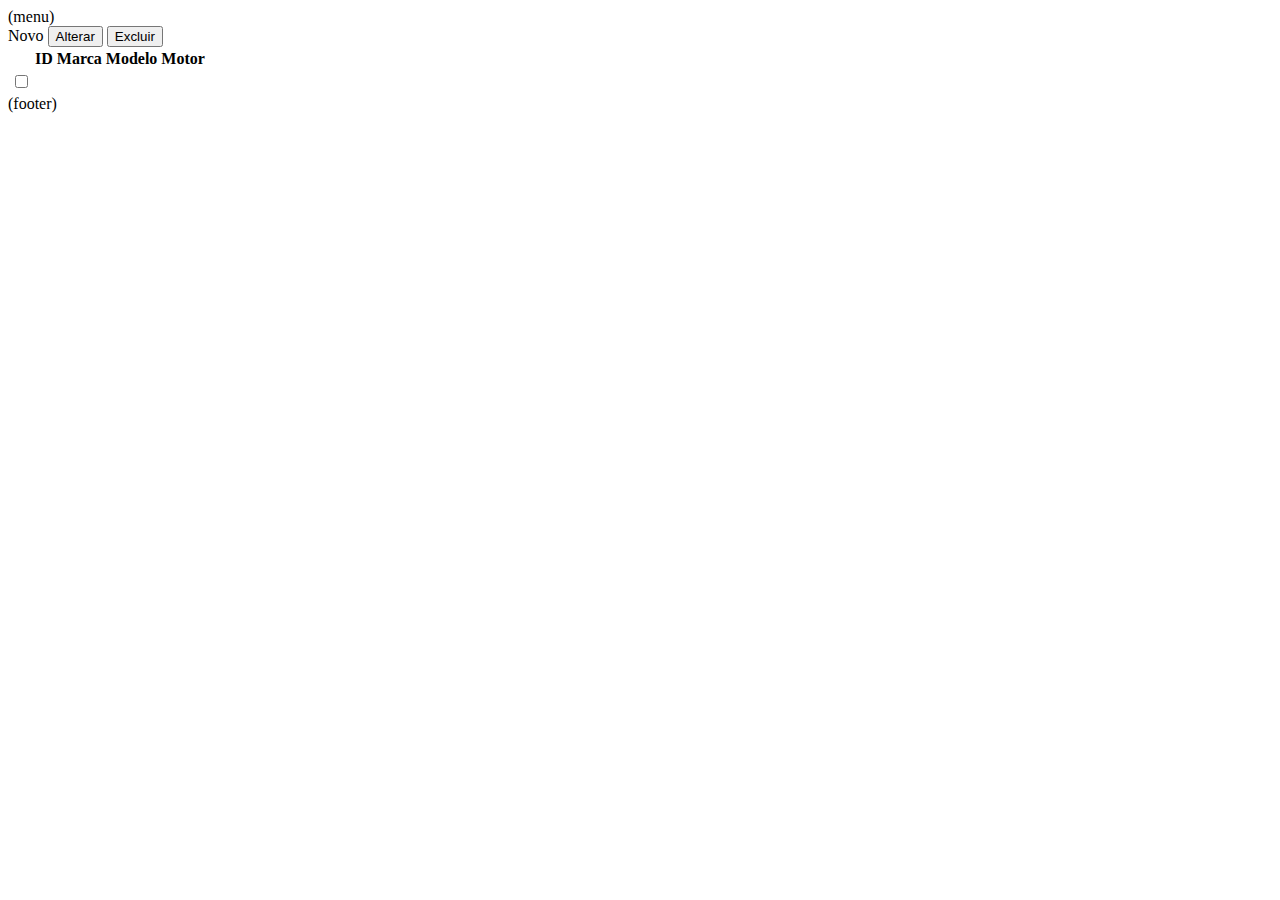
<file: src/main/resources/templates/carro/index.html>
<!DOCTYPE html>
<html xmlns:th="http://www.thymeleaf.org" xmlns:layout="http://www.ultraq.net.nz/thymeleaf/layout">

<head th:include="layout :: htmlhead">
    <meta name="viewport" content="width=device-width, initial-scale=1">
</head>

<body>

    <nav th:replace="layout :: menu">(menu)</nav>
    <div class="container">

        <a th:href="@{/carro/novo}" class=" btn btn-primary">Novo</a>
        <button class="btn btn-primary" id="btnAlterar">Alterar</button>
        <button class="btn btn-danger" id="btnExcluir">Excluir</button>
        <table class="table" id="carros">
            <thead>
                <tr>
                    <th></th>
                    <th>
                        ID
                    </th>
                    <th>
                        Marca   
                    </th>
                    <th>
                        Modelo
                    </th>
                    <th>
                        Motor
                    </th>
                </tr>
            </thead>
            <tbody>
                <tr th:each="umCarro : ${listaCarros}">
                    <td><input type="checkbox" th:data-id="${umCarro.id}" class="js-check"></td>
                    <td th:text="${umCarro.id}"></td>
                    <td th:text="${umCarro.marca}"></td>
                    <td th:text="${umCarro.modelo}"></td>
                    <td th:text="${umCarro.motor}"></td>
                </tr>
            </tbody>
        </table>
    </div>

    <div th:include="layout :: footer">(footer)</div>
    <script type="text/javascript">
        $(document).ready(function(){
            $("#btnExcluir").on('click', function(){
                bootbox.confirm("Confirma a exclusão do registro?", 
                    function(result){
                        if(result){
                            $('input[type=checkbox]').each(function () {
                                if(this.checked){
                                    $.ajax({
                                        url: '/carro/delete/' + $(this).attr("data-id"),
                                        method: "GET",
                                        success : function(){
                                            window.location.href = "/carro/";
                                        }
                                    });
                                }
                            });
                        }
                });
            });
            $("#btnAlterar").on('click', function(){
                $('input[type=checkbox]').each(function () {
                    if(this.checked){
                        window.location.href = "/carro/alterar/" + $(this).attr("data-id");
                    }
                });
            });
            $("#carro").on('click',"tr", function(){
                let checkbox = $(this).find('.js-check');
                console.log(checkbox);
                checkbox.prop("checked",!checkbox.is(':checked'));
            });
        });
    </script>
</body>
</html>
</file>
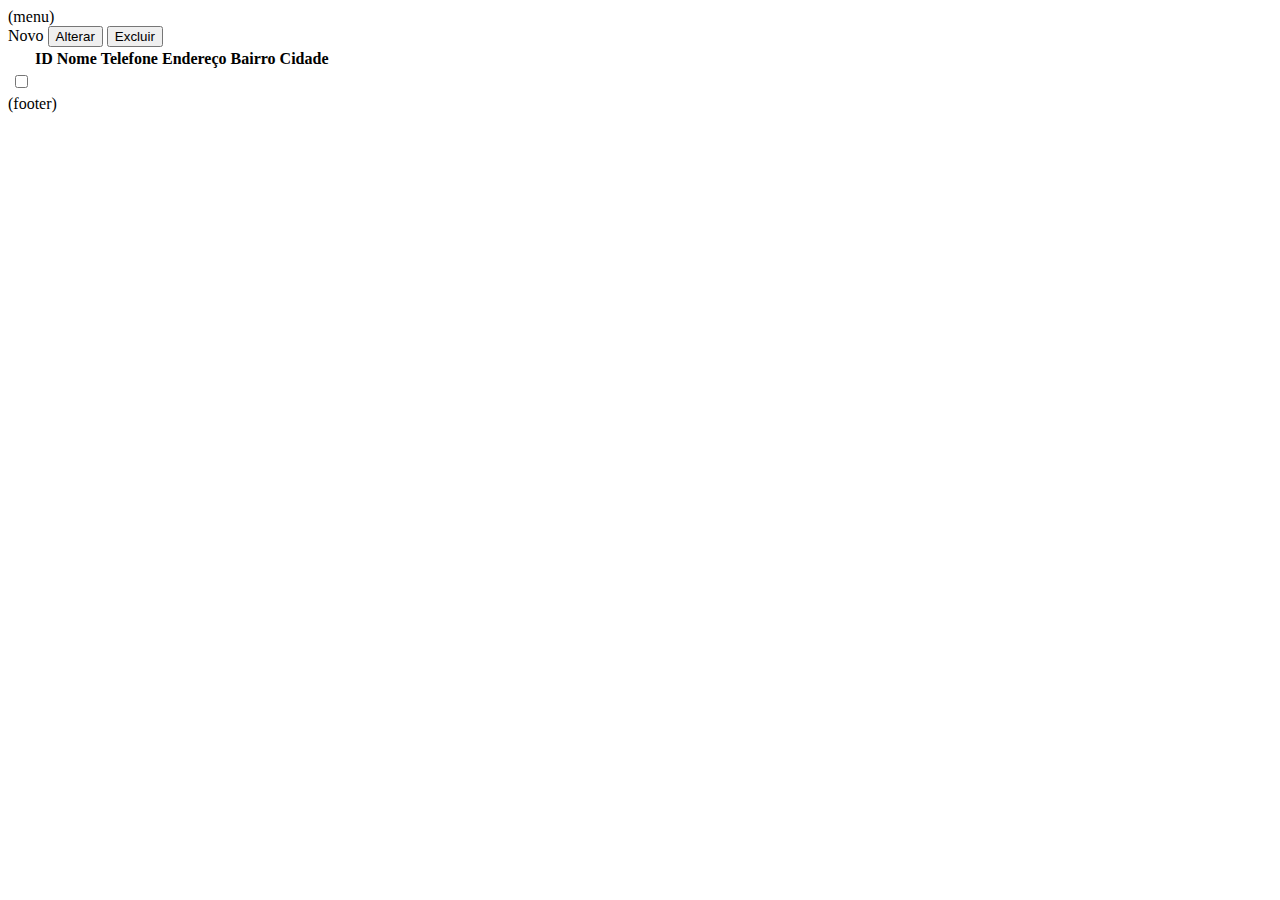
<file: src/main/resources/templates/cliente/index.html>
<!DOCTYPE html>
<html xmlns:th="http://www.thymeleaf.org" xmlns:layout="http://www.ultraq.net.nz/thymeleaf/layout">

<head th:include="layout :: htmlhead">
    <meta name="viewport" content="width=device-width, initial-scale=1">
</head>

<body>
    <nav th:replace="layout :: menu">(menu)</nav>
    <div class="container">

        <a th:href="@{/cliente/novo}" class=" btn btn-primary">Novo</a>
        <button class="btn btn-primary" id="btnAlterar">Alterar</button>
        <button class="btn btn-danger" id="btnExcluir">Excluir</button>
        <table class="table" id="clientes">
            <thead>
                <tr>
                    <th></th>
                    <th>
                        ID
                    </th>
                    <th>
                        Nome
                    </th>
                    <th>
                        Telefone
                    </th>
                    <th>
                        Endereço
                    </th>
                    <th>
                        Bairro
                    </th>
                    <th>
                        Cidade
                    </th>
                </tr>
            </thead>
            <tbody>
                <tr th:each="umCliente : ${listaClientes}">
                    <td><input type="checkbox" th:data-id="${umCliente.id}" class="js-check"></td>
                    <td th:text="${umCliente.id}"></td>
                    <td th:text="${umCliente.nome}"></td>
                    <td th:text="${umCliente.telefone}"></td>
                    <td th:text="${umCliente.endereco}"></td>
                    <td th:text="${umCliente.bairro}"></td>
                    <td th:text="${umCliente.cidade}"></td>
                </tr>
            </tbody>
        </table>
    </div>

    <div th:include="layout :: footer">(footer)</div>
    <script type="text/javascript">
        $(document).ready(function(){
            $("#btnExcluir").on('click', function(){
                bootbox.confirm("Confirma a exclusão do registro?", 
                    function(result){
                        if(result){
                            $('input[type=checkbox]').each(function () {
                                if(this.checked){
                                    $.ajax({
                                        url: '/cliente/delete/' + $(this).attr("data-id"),
                                        method: "GET",
                                        success : function(){
                                            window.location.href = "/cliente/";
                                        }
                                    });
                                }
                            });
                        }
                });
            });
            $("#btnAlterar").on('click', function(){
                $('input[type=checkbox]').each(function () {
                    if(this.checked){
                        window.location.href = "/cliente/alterar/" + $(this).attr("data-id");
                    }
                });
            });
            $("#cliente").on('click',"tr", function(){
                let checkbox = $(this).find('.js-check');
                console.log(checkbox);
                checkbox.prop("checked",!checkbox.is(':checked'));
            });
        });
    </script>

</body>

</html>
</file>
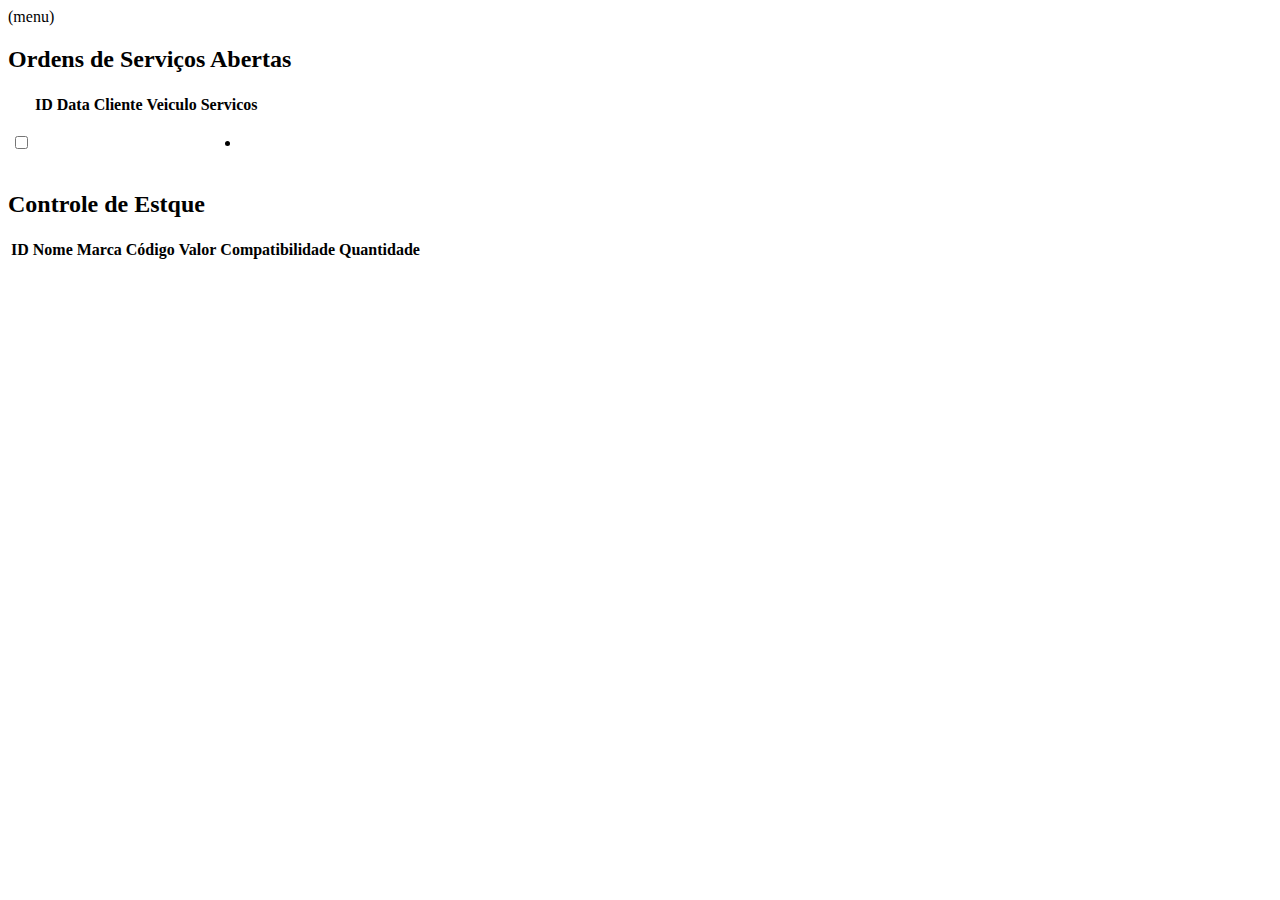
<file: src/main/resources/templates/home/index.html>
<!DOCTYPE html>
<html xmlns:th="http://www.thymeleaf.org" xmlns:layout="http://www.ultraq.net.nz/thymeleaf/layout">

<head th:include="layout :: htmlhead">
    <meta name="viewport" content="width=device-width, initial-scale=1">
</head>

<body>
    <nav th:replace="layout :: menu">(menu)</nav>
    <div class="container">
        <div class="container_OS">
            <h2 class="titleOS ">Ordens de Serviços Abertas</h2>
            <table class="table" id="ordemdeservico">
                <thead>
                    <tr>
                        <th>

                        </th>
                        <th>
                            ID
                        </th>
                        <th>
                            Data
                        </th>
                        <th>
                            Cliente
                        </th>
                        <th>
                            Veiculo
                        </th>
                        <th>
                            Servicos
                        </th>
                    </tr>
                </thead>
                <tbody>
                    <tr th:each="umOrdemDeServico : ${listOS}">
                        <td><input type="checkbox" th:data-id="${umOrdemDeServico.id}" class="js-check"></td>
                        <td th:text="${umOrdemDeServico.id}"></td>
                        <td th:text="${umOrdemDeServico.data}"></td>
                        <td th:text="${umOrdemDeServico.cliente.nome}"></td>
                        <td th:text="${umOrdemDeServico?.veiculo?.modelo}"></td>
                        <td>
                            <ul>
                                <li th:each="umServico : ${umOrdemDeServico.listaDeServico}"
                                    th:text="${umServico.produto?.nomeProduto}">

                                </li>
                            </ul>
                        </td>
                    </tr>
                </tbody>
            </table>
        </div>

        <div class="container_Product">

            <h2 class="titleOS ">Controle de Estque</h2>
            <table class="table" id="produtos">
                <thead>
                    <tr>
                        <th>
                            ID
                        </th>
                        <th>
                            Nome
                        </th>
                        <th>
                            Marca
                        </th>
                        <th>
                            Código
                        </th>
                        <th>
                            Valor
                        </th>
                        <th>
                            Compatibilidade
                        </th>
                        <th>
                            Quantidade
                        </th>
                    </tr>
                </thead>
                <tbody>
                    <tr th:each="umProduto : ${listaProdutos}">
                        <td th:text="${umProduto.id}"></td>
                        <td th:text="${umProduto.nomeProduto}"></td>
                        <td th:text="${umProduto.marcaProduto}"></td>
                        <td th:text="${umProduto.codigoProduto}"></td>
                        <td th:text="${umProduto.valorProduto}"></td>
                        <td th:text="${umProduto.compatibilidade}"></td>
                        <td th:text="${umProduto.quantidadeProduto}"></td>
                    </tr>
                </tbody>
            </table>
        </div>

    </div>

    

</body>

</html>
</file>
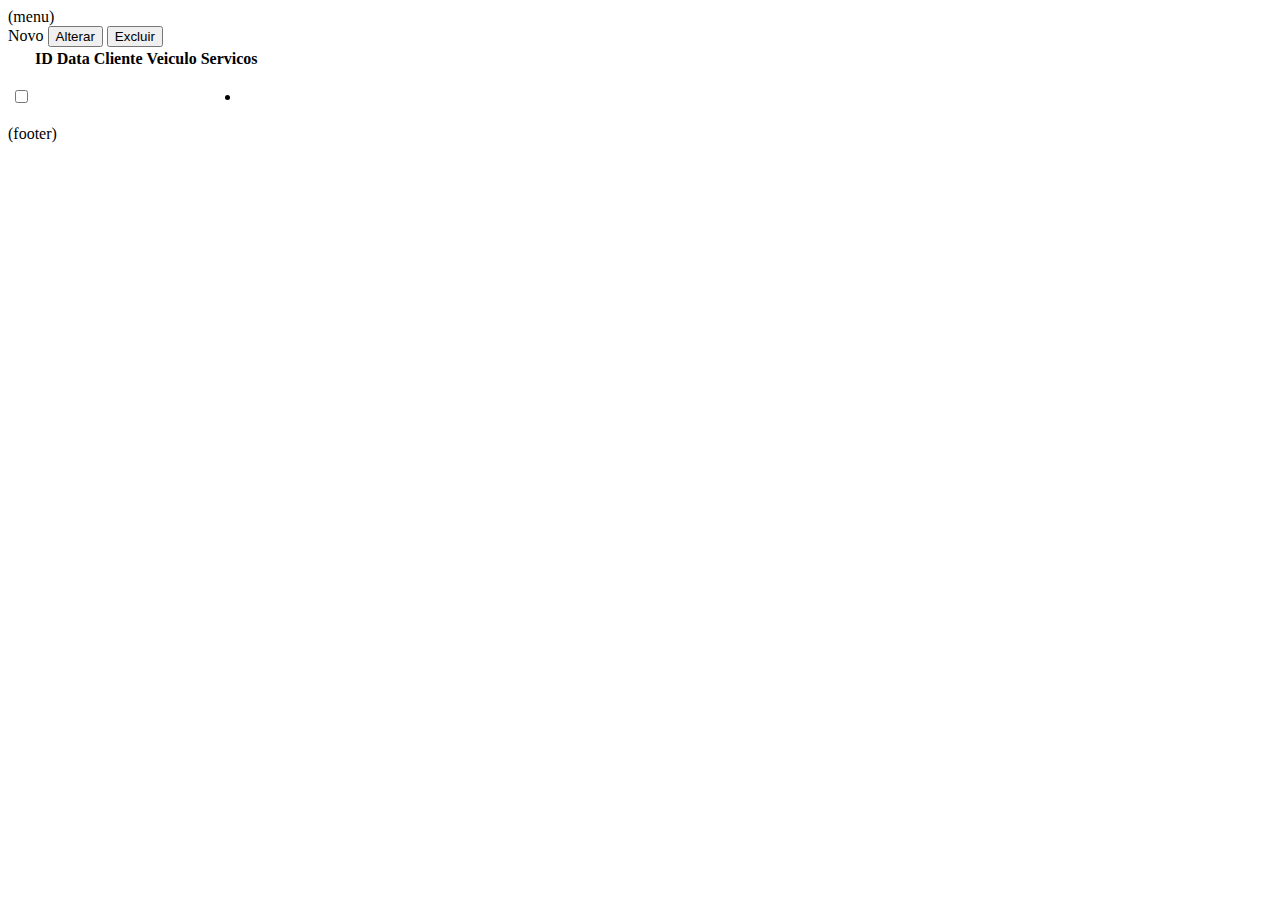
<file: src/main/resources/templates/ordemdeservico/index.html>
<!DOCTYPE html>
<html xmlns:th="http://www.thymeleaf.org" xmlns:layout="http://www.ultraq.net.nz/thymeleaf/layout">

<head th:include="layout :: htmlhead">
    <meta name="viewport" content="width=device-width, initial-scale=1">
</head>

<body>
    <nav th:replace="layout :: menu">(menu)</nav>
    <div class="container">

        <a th:href="@{/ordemdeservico/novo}" class=" btn btn-primary">Novo</a>
        <button class="btn btn-primary" id="btnAlterar">Alterar</button>
        <button class="btn btn-danger" id="btnExcluir">Excluir</button>

        <table class="table" id="ordemdeservico">
            <thead>
                <tr>
                    <th>

                    </th>
                    <th>
                        ID
                    </th>
                    <th>
                        Data
                    </th>
                    <th>
                        Cliente
                    </th>
                    <th>
                        Veiculo
                    </th>
                    <th>
                        Servicos
                    </th>
                </tr>
            </thead>
            <tbody>
                <tr th:each="umOrdemDeServico : ${listaOrdemDeServico}">
                    <td><input type="checkbox" th:data-id="${umOrdemDeServico.id}" class="js-check"></td>
                    <td th:text="${umOrdemDeServico.id}"></td>
                    <td th:text="${umOrdemDeServico.data}"></td>
                    <td th:text="${umOrdemDeServico.cliente.nome}"></td>
                    <td th:text="${umOrdemDeServico?.veiculo?.modelo}"></td>
                    <td>
                        <ul>
                            <li th:each="umServico : ${umOrdemDeServico.listaDeServico}"
                                th:text="${umServico.produto?.nomeProduto}">

                            </li>
                        </ul>
                    </td>
                </tr>
            </tbody>
        </table>
    </div>

    <div th:include="layout :: footer">(footer)</div>

    <script type="text/javascript">
        $(document).ready(function(){
            $("#btnExcluir").on('click', function(){
                bootbox.confirm("Confirma a exclusão do registro?", 
                    function(result){
                        if(result){
                            $('input[type=checkbox]').each(function () {
                                if(this.checked){
                                    $.ajax({
                                        url: '/ordemdeservico/delete/' + $(this).attr("data-id"),
                                        method: "GET",
                                        success : function(){
                                            window.location.href = "/ordemdeservico/";
                                        }
                                    });
                                }
                            });
                        }
                });
            });
            $("#btnAlterar").on('click', function(){
                $('input[type=checkbox]').each(function () {
                    if(this.checked){
                        window.location.href = "/ordemdeservico/alterar/" + $(this).attr("data-id");
                    }
                });
            });
            $("#ordemdeservico").on('click',"tr", function(){
                let checkbox = $(this).find('.js-check');
                console.log(checkbox.type)
                
                console.log("ponto1" + checkbox.is(':checked'));
                checkbox.prop("checked",!checkbox.is(':checked'));
                /*$(this).css( "background-color", "green" );*/
            });
        });
    </script>

</body>

</html>
</file>
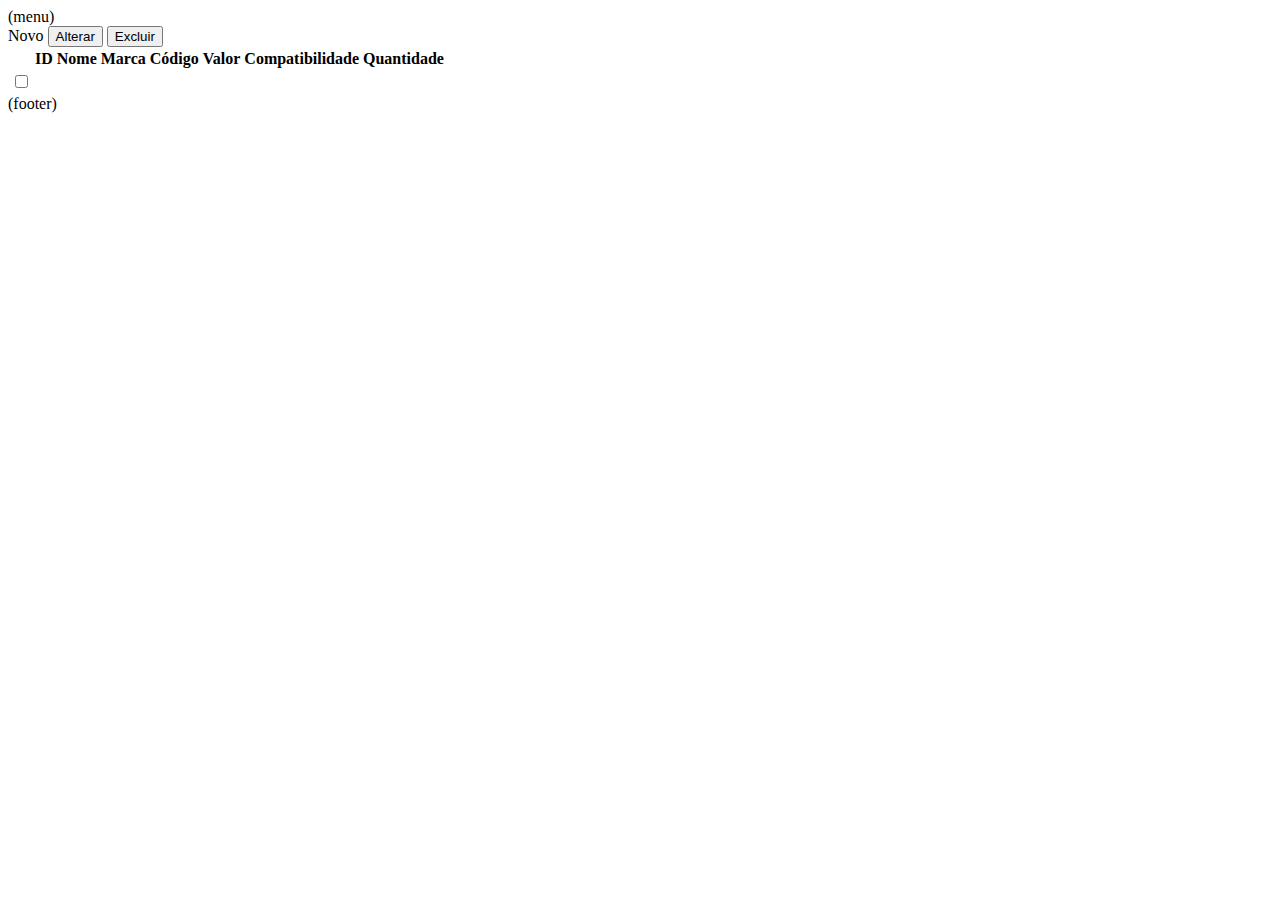
<file: src/main/resources/templates/produto/index.html>
<!DOCTYPE html>
<html xmlns:th="http://www.thymeleaf.org" xmlns:layout="http://www.ultraq.net.nz/thymeleaf/layout">

<head th:include="layout :: htmlhead">
    <meta name="viewport" content="width=device-width, initial-scale=1">
</head>

<body>
    <nav th:replace="layout :: menu">(menu)</nav>
    <div class="container">

        <a th:href="@{/produto/novo}" class=" btn btn-primary">Novo</a>
        <button class="btn btn-primary" id="btnAlterar">Alterar</button>
        <button class="btn btn-danger" id="btnExcluir">Excluir</button>
        <table class="table" id="produtos">
            <thead>
                <tr>
                    <th></th>
                    <th>
                        ID
                    </th>
                    <th>
                        Nome
                    </th>
                    <th>
                        Marca
                    </th>
                    <th>
                        Código
                    </th>
                    <th>
                        Valor
                    </th>
                    <th>
                        Compatibilidade
                    </th>
                    <th>
                        Quantidade
                    </th>
                </tr>
            </thead>
            <tbody>
                <tr th:each="umProduto : ${listaProdutos}">
                    <td><input type="checkbox" th:data-id="${umProduto.id}" class="js-check"></td>
                    <td th:text="${umProduto.id}"></td>
                    <td th:text="${umProduto.nomeProduto}"></td>
                    <td th:text="${umProduto.marcaProduto}"></td>
                    <td th:text="${umProduto.codigoProduto}"></td>
                    <td th:text="${umProduto.valorProduto}"></td>
                    <td th:text="${umProduto.compatibilidade}"></td>
                    <td th:text="${umProduto.quantidadeProduto}"></td>
                </tr>
            </tbody>
        </table>
    </div>

    <div th:include="layout :: footer">(footer)</div>
    <script type="text/javascript">
        $(document).ready(function(){
            $("#btnExcluir").on('click', function(){
                bootbox.confirm("Confirma a exclusão do registro?", 
                    function(result){
                        if(result){
                            $('input[type=checkbox]').each(function () {
                                if(this.checked){
                                    $.ajax({
                                        url: '/produto/delete/' + $(this).attr("data-id"),
                                        method: "GET",
                                        success : function(){
                                            window.location.href = "/produto/";
                                        }
                                    });
                                }
                            });
                        }
                });
            });
            $("#btnAlterar").on('click', function(){
                $('input[type=checkbox]').each(function () {
                    if(this.checked){
                        window.location.href = "/produto/alterar/" + $(this).attr("data-id");
                    }
                });
            });
            $("#produto").on('click',"tr", function(){
                let checkbox = $(this).find('.js-check');
                console.log(checkbox);
                checkbox.prop("checked",!checkbox.is(':checked'));
            });
        });
    </script>

</body>

</html>
</file>
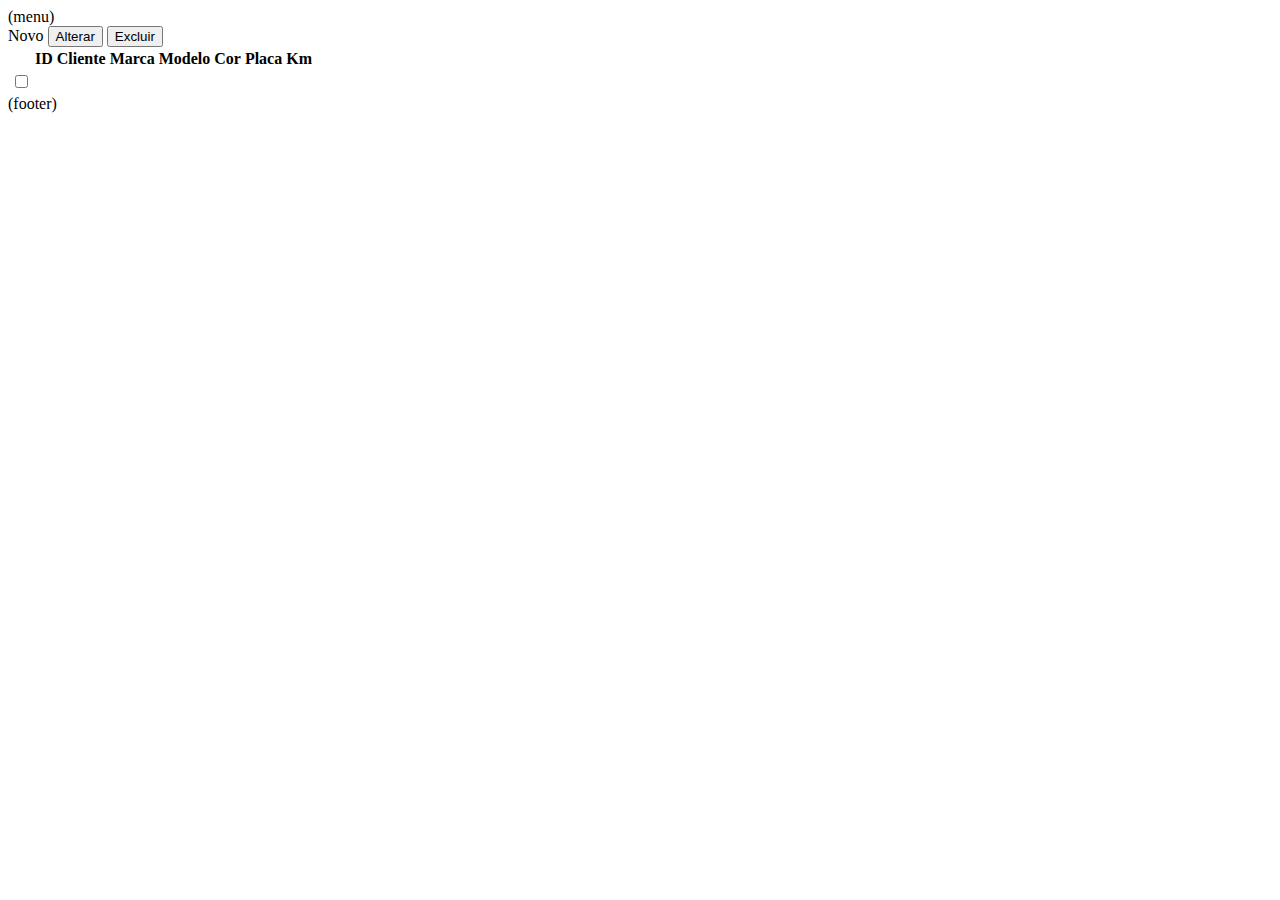
<file: src/main/resources/templates/veiculo/index.html>
<!DOCTYPE html>
<html xmlns:th="http://www.thymeleaf.org" xmlns:layout="http://www.ultraq.net.nz/thymeleaf/layout">

<head th:include="layout :: htmlhead">
    <meta name="viewport" content="width=device-width, initial-scale=1">
</head>

<body>
    <nav th:replace="layout :: menu">(menu)</nav>
    <div class="container">

        <a th:href="@{/veiculo/novo}" class=" btn btn-primary">Novo</a>
        <button class="btn btn-primary" id="btnAlterar">Alterar</button>
        <button class="btn btn-danger" id="btnExcluir">Excluir</button>
        <table class="table" id="veiculos">
            <thead>
                <tr>
                    <th></th>
                    <th>
                        ID
                    </th>
                    <th>
                        Cliente
                    </th>
                    <th>
                        Marca
                    </th>
                    <th>
                        Modelo
                    </th>
                    <th>
                        Cor
                    </th>
                    <th>
                        Placa
                    </th>
                    <th>
                        Km
                    </th>
                </tr>
            </thead>
            <tbody>
                <tr th:each="umVeiculo : ${listaVeiculos}">
                    <td><input type="checkbox" th:data-id="${umVeiculo.id}" class="js-check"></td>
                    <td th:text="${umVeiculo.id}"></td>
                    <td th:text="${umVeiculo.cliente?.nome}"></td>
                    <td th:text="${umVeiculo.marca}"></td>
                    <td th:text="${umVeiculo.modelo}"></td>
                    <td th:text="${umVeiculo.cor}"></td>
                    <td th:text="${umVeiculo.placa}"></td>
                    <td th:text="${umVeiculo.kilometragem}"></td>
                </tr>
            </tbody>
        </table>
    </div>

    <div th:include="layout :: footer">(footer)</div>
    <script type="text/javascript">
        $(document).ready(function(){
            $("#btnExcluir").on('click', function(){
                bootbox.confirm("Confirma a exclusão do registro?", 
                    function(result){
                        if(result){
                            $('input[type=checkbox]').each(function () {
                                if(this.checked){
                                    $.ajax({
                                        url: '/veiculo/delete/' + $(this).attr("data-id"),
                                        method: "GET",
                                        success : function(){
                                            window.location.href = "/veiculo/";
                                        }
                                    });
                                }
                            });
                        }
                });
            });
            $("#btnAlterar").on('click', function(){
                $('input[type=checkbox]').each(function () {
                    if(this.checked){
                        window.location.href = "/veiculo/alterar/" + $(this).attr("data-id");
                    }
                });
            });
            $("#veiculo").on('click',"tr", function(){
                let checkbox = $(this).find('.js-check');
                console.log(checkbox);
                checkbox.prop("checked",!checkbox.is(':checked'));
            });
        });
    </script>

</body>

</html>
</file>
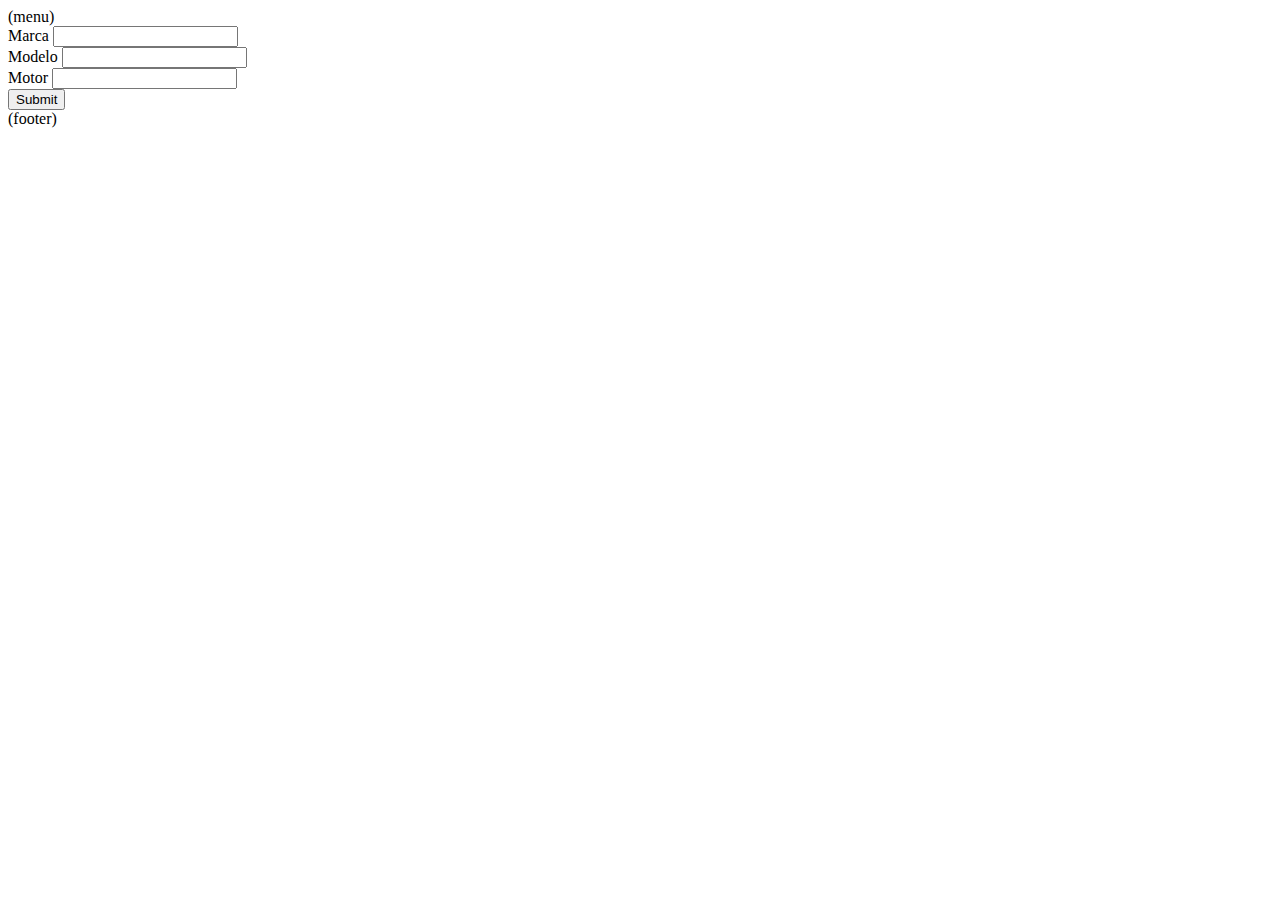
<file: src/main/resources/templates/carro/form.html>
<!DOCTYPE html>
<html xmlns:th="http://www.thymeleaf.org" 
xmlns:layout="http://www.ultraq.net.nz/thymeleaf/layout">

<head th:include="layout :: htmlhead">
    <meta name="viewport" content="width=device-width, initial-scale=1">
</head>

<body>
    <nav th:replace="layout :: menu">(menu)</nav>
    <div class="container">
        
        <form th:action="@{/carro/(form)}" th:object="${carro}"method="post">

            <input type="hidden" th:field ="*{id}">
            <div class="form-group">
                <label for="txtmarca">Marca</label>
                <input type="text" class="form-control" id="txtmarca" th:field="*{marca}">
            </div>
            <div class="form-group">
                <label for="txtmodelo">Modelo</label>
                <input type="text" class="form-control" id="txtmodelo"  th:field="*{modelo}">
            </div>
            <div class="form-group">
                <label for="txtmotor">Motor</label>
                <input type="text" class="form-control" id="txtmotor"  th:field="*{motor}">
            </div>
            <input type="submit" class="btn btn-primary">
        </form>
    </div>

    <div th:include="layout :: footer">(footer)</div>

</body>

</html>
</file>
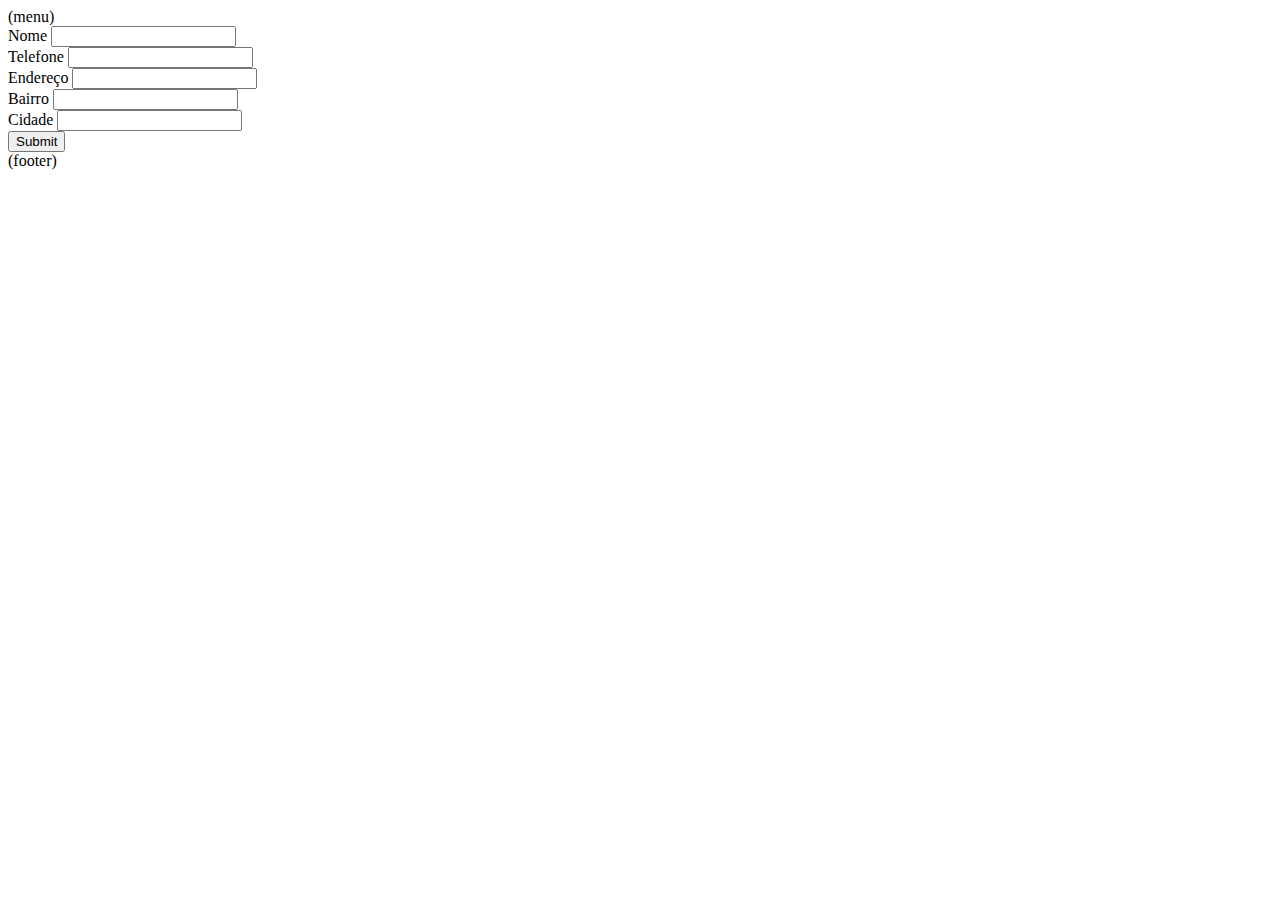
<file: src/main/resources/templates/cliente/form.html>
<!DOCTYPE html>
<html xmlns:th="http://www.thymeleaf.org" 
xmlns:layout="http://www.ultraq.net.nz/thymeleaf/layout">

<head th:include="layout :: htmlhead">
    <meta name="viewport" content="width=device-width, initial-scale=1">
</head>

<body>
    <nav th:replace="layout :: menu">(menu)</nav>
    <div class="container">
        
        <form th:action="@{/cliente/(form)}" th:object="${cliente}"method="post">

            <input type="hidden" th:field ="*{id}">
            <div class="form-group">
                <label for="txtnome">Nome</label>
                <input type="text" class="form-control" id="txtnome" th:field="*{nome}">
            </div>
            <div class="form-group">
                <label for="txttelefone">Telefone</label>
                <input type="text" class="form-control" id="txttelefone"  th:field="*{telefone}">
            </div>
            <div class="form-group">
                <label for="txtendereco">Endereço</label>
                <input type="text" class="form-control" id="txtendereco"  th:field="*{endereco}">
            </div>
            <div class="form-group">
                <label for="txtbairro">Bairro</label>
                <input type="text" class="form-control" id="txtbairro"  th:field="*{bairro}">
            </div>
            <div class="form-group">
                <label for="txtcidade">Cidade</label>
                <input type="text" class="form-control" id="txtcidade"  th:field="*{cidade}">
            </div>
            <input type="submit" class="btn btn-primary">
        </form>
    </div>

    <div th:include="layout :: footer">(footer)</div>

</body>

</html>
</file>
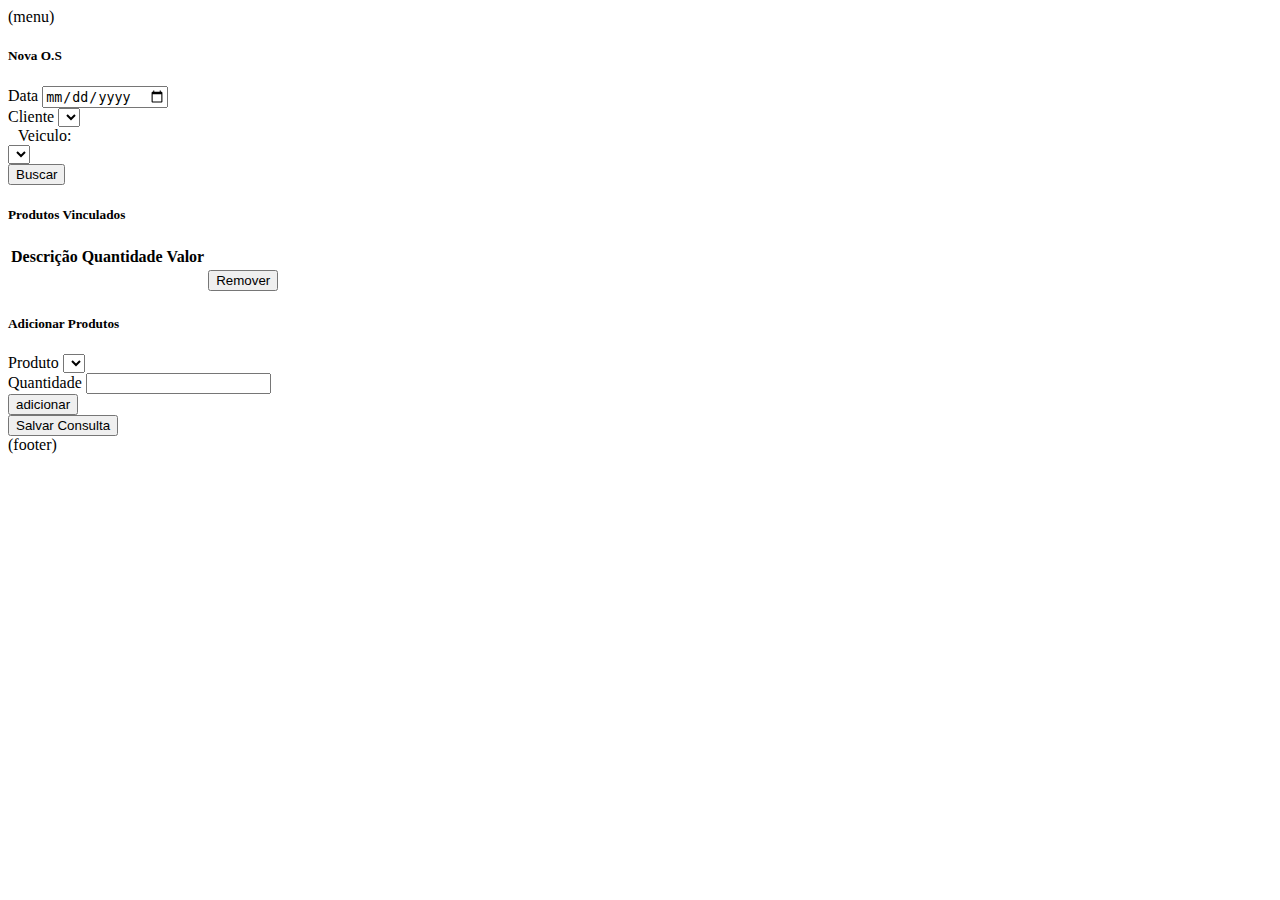
<file: src/main/resources/templates/ordemdeservico/form.html>
<!DOCTYPE html>
<html xmlns:th="http://www.thymeleaf.org" xmlns:layout="http://www.ultraq.net.nz/thymeleaf/layout">

<head th:include="layout :: htmlhead">
    <meta name="viewport" content="width=device-width, initial-scale=1">
</head>

<body>
    <nav th:replace="layout :: menu">(menu)</nav>
    <div class="container">


        <h5>Nova O.S</h5>
        <form th:action="@{/ordemdeservico/(form)}" th:object="${ordemdeservico}" method="POST">
            <input type="hidden" th:field="${ordemdeservico.id}">

            <div class="form-group">
                <label for="txtdata">Data</label>
                <input type="date" class="form-control" id="txtdata" th:field="${ordemdeservico.data}">
            </div>

            <div class="form-group">
                <label>Cliente</label>
                <select th:field="${ordemdeservico.clienteId}" class="form-select">
                    <option th:each="cliente : ${listaclientes}" th:value="${cliente.id}" th:text="${cliente.nome}">
                    </option>

                </select>
            </div>

            <div class="form-group">
                <label style="padding:10px">Veiculo:</label>
                <div class="container">
                    <div class="row">
                        <div class="col" style="width:80%">
                            <select th:field="${ordemdeservico.veiculoId}" class="form-select" style="justify-content: center">
                                <option th:each="veiculo : ${listaveiculos}" th:value="${veiculo.id}"
                                    th:text="${veiculo.modelo}">
                                </option>
                            </select>
                        </div>
                        <div class="col" style="width:10%">
                            <button name="buscar" class="btn btn-primary">Buscar</button>
                        </div>
                    </div>
                </div>
            </div>

            <div class="card">
                <div class="card-body">
                    <h5 class="card-title">Produtos Vinculados</h5>
                    <table class="table">
                        <thead>
                            <tr>
                                <th>Descrição</th>
                                <th>Quantidade</th>
                                <th>Valor</th>
                                <th></th>
                            </tr>
                        </thead>
                        <tbody>
                            <tr th:each="umItem, stat : ${ordemdeservico.listaDeServico}">
                                <td th:text="${umItem.produto?.nomeProduto}"></td>
                                <td th:text="${umItem.qtdFaturado}"></td>
                                <td th:text="${umItem.valorTotalItem}"></td>
                                <input type="hidden" th:field="*{listaDeServico[__${stat.index}__].id}"/>
                                <input type="hidden" th:field="*{listaDeServico[__${stat.index}__].produto.id}"/>
                                <input type="hidden" th:field="*{listaDeServico[__${stat.index}__].produto.nomeProduto}"/>
                                <input type="hidden" th:field="*{listaDeServico[__${stat.index}__].qtdFaturado}"/>
                                <input type="hidden" th:field="*{listaDeServico[__${stat.index}__].valorTotalItem}"/>
                                <td>
                                    <button type="submit" name="removeitem" th:value="__${stat.index}__" class="btn btn-primary">Remover</button>
                                </td>
                            </tr>
                        </tbody>
                    </table>
                </div>
            </div>

            <div class="card">
                <div class="card-body">
                    <h5 class="card-title">Adicionar Produtos</h5>
                    <div class="form-group">
                        <label>Produto</label>
                        <select th:field="${item.idProduto}" class="form-select">
                            <option th:each="produto : ${listaprodutos}" th:value="${produto.id}"
                                th:text="${produto.nomeProduto}">
                            </option>
                        </select>
                    </div>
                    <div class="form-group">
                        <label for="txtmarca">Quantidade</label>
                        <input type="text" class="form-control" id="txtquantidade"  th:field="${item.qtdFaturado}">
                    </div>
                    <input name="additem" value="adicionar" type="submit" class="btn btn-primary">
                </div>
            </div>
            <button type="submit" name="save" class="btn btn-primary">Salvar Consulta</button>
        </form>

    </div>

    <div th:include="layout :: footer">(footer)</div>

</body>

</html>
</file>
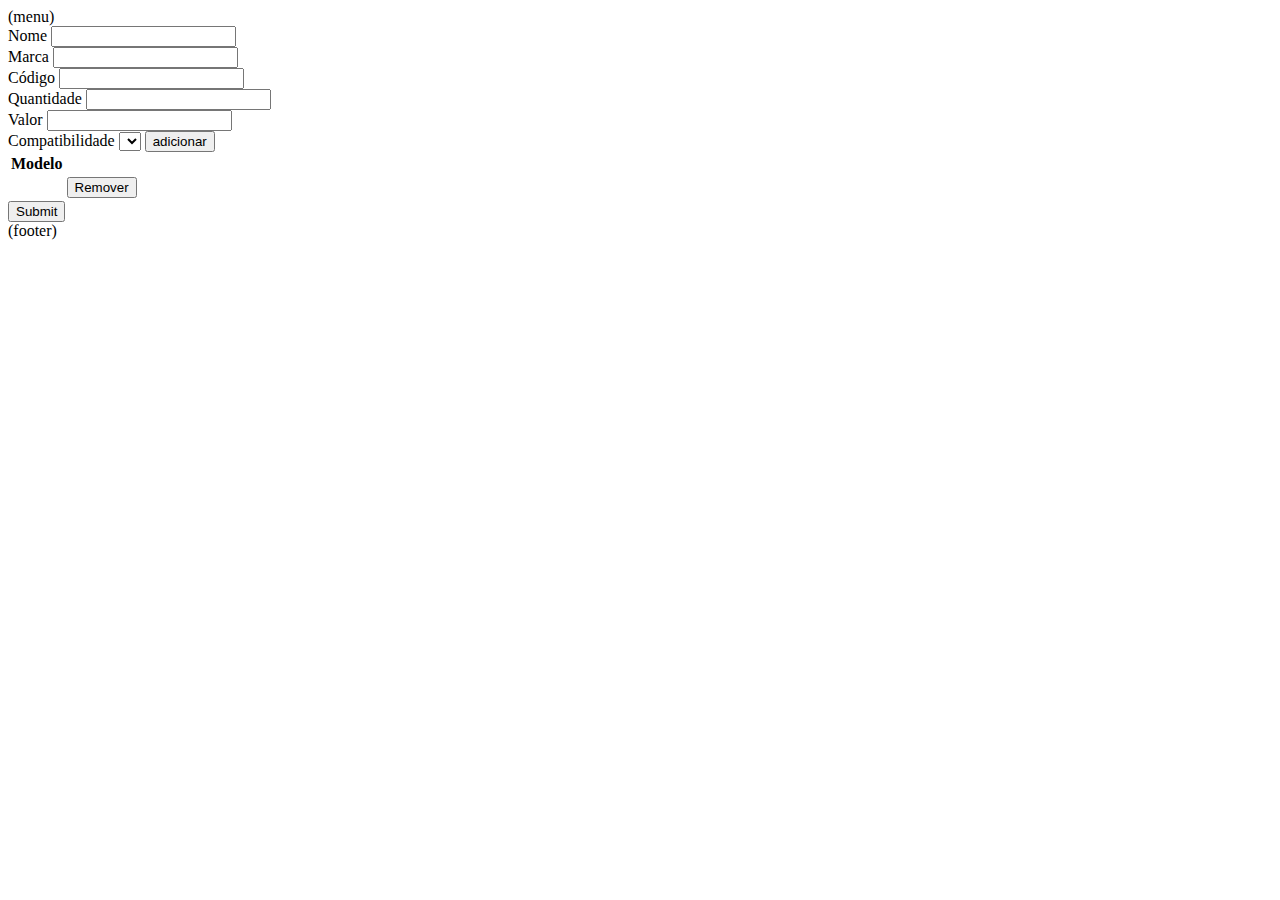
<file: src/main/resources/templates/produto/form.html>
<!DOCTYPE html>
<html xmlns:th="http://www.thymeleaf.org" 
xmlns:layout="http://www.ultraq.net.nz/thymeleaf/layout">

<head th:include="layout :: htmlhead">
    <meta name="viewport" content="width=device-width, initial-scale=1">
</head>

<body>
    <nav th:replace="layout :: menu">(menu)</nav>
    <div class="container">
        
        <form th:action="@{/produto}" method="post">

            <input type="hidden" th:field ="${produto.id}">
            <div class="form-group">
                <label for="txtnome">Nome</label>
                <input type="text" class="form-control" id="txtnome" th:field="${produto.nomeProduto}">
            </div>
            <div class="form-group">
                <label for="txtmarca">Marca</label>
                <input type="text" class="form-control" id="txttelefone"  th:field="${produto.marcaProduto}">
            </div>
            <div class="form-group">
                <label for="txtcodigo">Código</label>
                <input type="text" class="form-control" id="txtendereco"  th:field="${produto.codigoProduto}">
            </div>
            <div class="form-group">
                <label for="txtqtd">Quantidade</label>
                <input type="text" class="form-control" id="txtqtd"  th:field="${produto.quantidadeProduto}">
            </div>
            <div class="form-group">
                <label for="txtvalor">Valor</label>
                <input type="text" class="form-control" id="txtbairro"  th:field="${produto.valorProduto}">
            </div>
            <div class="form-group">
                <label for="txtcompatibilidade">Compatibilidade</label>
                <select class="form-select" th:field="${produto.idCompatibilidade}">
                    
                    <option th:each="umcarro : ${listaCarro}" th:value="${umcarro.id}" th:text="${umcarro.modelo}" ></option>
                </select>
                <input name="additem" value="adicionar" type="submit" class="btn btn-primary">
                <table class="table">
                    <thead>
                        <tr>
                            <th>Modelo</th>
                        </tr>
                    </thead>
                    <tbody>
                        <tr 
                        th:each ="umacompatibilidade, stat  : ${produto.compatibilidade} ">
                            <input type="hidden" th:field="${produto.compatibilidade[__${stat.index}__].id}"/>
                            <input type="hidden" th:field="${produto.compatibilidade[__${stat.index}__].modelo}"/>
                            <input type="hidden" th:field="${produto.compatibilidade[__${stat.index}__].Marca}"/>
                            <input type="hidden" th:field="${produto.compatibilidade[__${stat.index}__].motor}"/>
                            <td th:text =" ${umacompatibilidade.modelo}"></td>
                            <td>
                                <button type="submit" name="remove" th:value="__${stat.index}__" class="btn btn-primary">Remover</button>
                            </td>
                        </tr>
                    </tbody>
                </table>
            </div>
            <input name="save" type="submit" class="btn btn-primary">
        </form>
    </div>

    <div th:include="layout :: footer">(footer)</div>

</body>

</html>
</file>
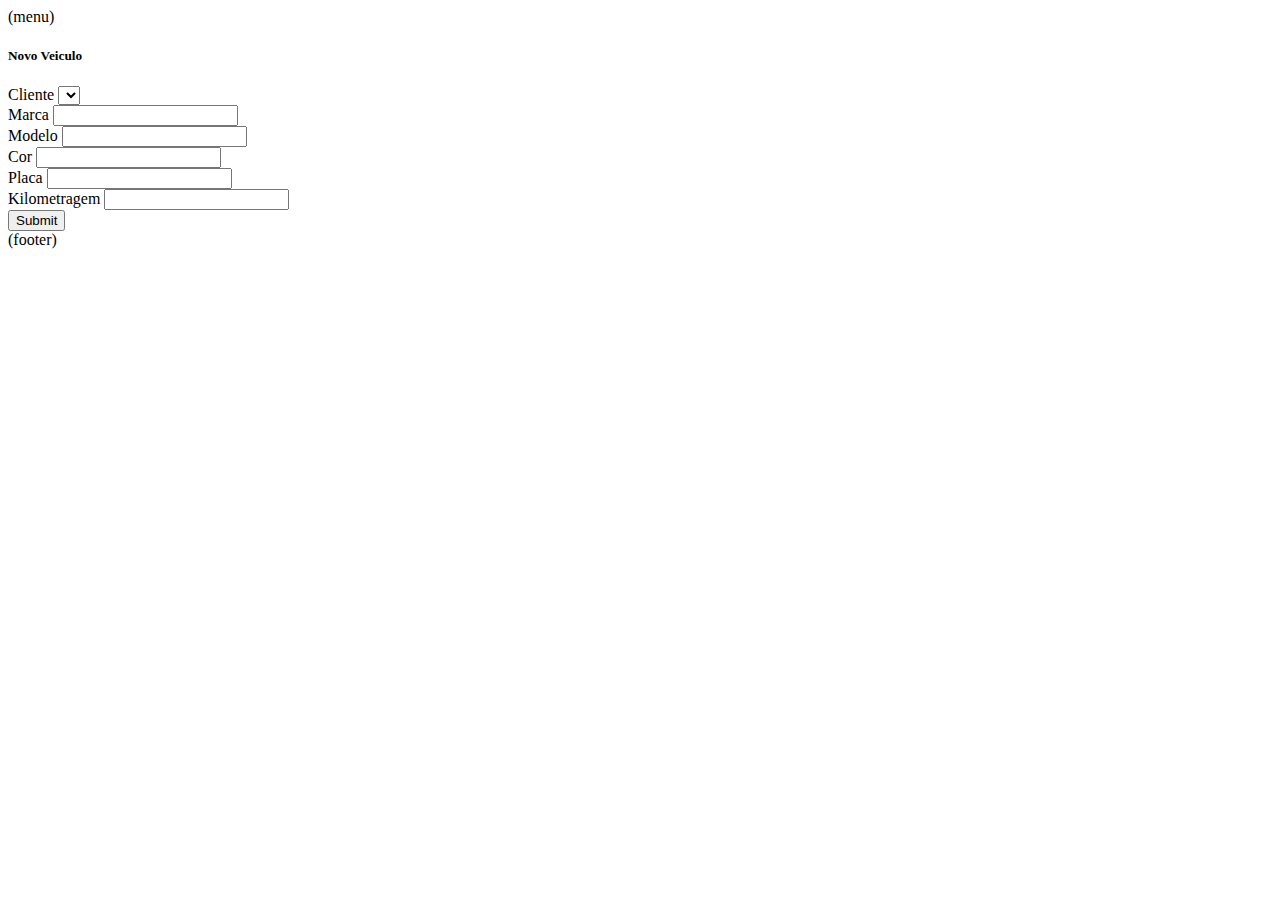
<file: src/main/resources/templates/veiculo/form.html>
<!DOCTYPE html>
<html xmlns:th="http://www.thymeleaf.org" xmlns:layout="http://www.ultraq.net.nz/thymeleaf/layout">

<head th:include="layout :: htmlhead">
    <meta name="viewport" content="width=device-width, initial-scale=1">
</head>

<body>
    <nav th:replace="layout :: menu">(menu)</nav>
    <div class="container">

        <form th:action="@{/veiculo}" method="post">
            <h5>Novo Veiculo</h5>
            <form th:action="@{/veiculo/(form)}" th:object="${veiculo}" method="POST">
                <input type="hidden" th:field="*{id}">

                <div class="form-group">
                    <label>Cliente</label>
                    <select th:field="*{cliente}" class="form-select">
                        <option th:each="cliente : ${listaclientes}" th:value="${cliente.id}" th:text="${cliente.nome}">
                        </option>
                    </select>
                </div>
                <div class="form-group">
                    <label for="txtmarca">Marca</label>
                    <input type="text" class="form-control" id="txtmarca" th:field="*{marca}">
                </div>
                <div class="form-group">
                    <label for="txtmodelo">Modelo</label>
                    <input type="text" class="form-control" id="txtmodelo" th:field="*{modelo}">
                </div>
                <div class="form-group">
                    <label for="txtcor">Cor</label>
                    <input type="text" class="form-control" id="txtcor" th:field="*{cor}">
                </div>
                <div class="form-group">
                    <label for="txtplaca">Placa</label>
                    <input type="text" class="form-control" id="txtplaca" th:field="*{placa}">
                </div>
                <div class="form-group">
                    <label for="txtkilometragem">Kilometragem</label>
                    <input type="text" class="form-control" id="txtkilometragem" th:field="*{kilometragem}">
                </div>
                <input type="submit" name="save" class="btn btn-primary">

            </form>
        </form>
    </div>

    <div th:include="layout :: footer">(footer)</div>

</body>

</html>
</file>
